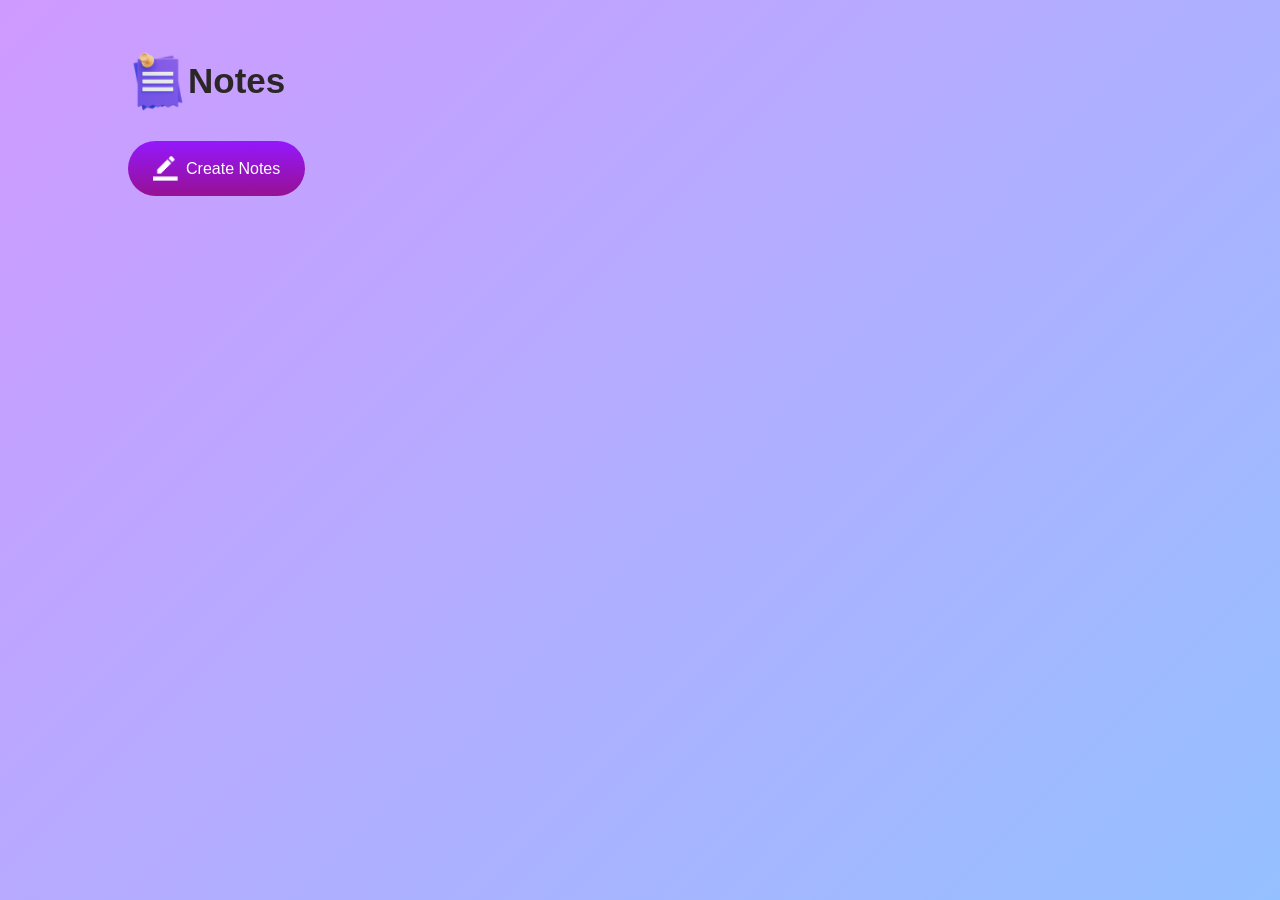
<file: index.html>
<!DOCTYPE html>
<html lang="en">
<head>
  <meta charset="UTF-8">
  <meta name="viewport" content="width=device-width, initial-scale=1.0">
  <title>Notes App</title>
  <link rel="stylesheet" href="style.css">
</head>
<body>
  
  <div class="container">
    <h1><img src="images/notes.png">Notes</h1>
    <button class="btn"><img src="images/edit.png">Create Notes</button>
    <div class="notes-container">
      <!-- <p contenteditable="true" class="input-box">
          <img src="images/delete.png">
        </p> -->
    </div>
  </div>
  
  <script src="script.js"></script>
</body>
</html>
</file>
<file: style.css>
* {
  margin: 0;
  padding: 0;
  font-family: 'poppins', sans-serif;
  box-sizing: border-box;
}

.container {
  width: 100%;
  min-height: 100vh;
  background: linear-gradient(135deg, #cf9aff, #95c0ff);
  color: #2c2727;
  padding-top: 4%;
  padding-left: 10%;
}

.container h1 {
  display: flex;
  align-items: center;
  font-size: 35px;
  font-weight: 600;
}

.container h1 img {
  width: 60px;
}

.container button img {
  width: 25px;
  margin-right: 8px;
}

.container button {
  display: flex;
  align-items: center;
  background: linear-gradient(#9418fd, #971094);
  color: #fff;
  font-size: 16px;
  outline: 0;
  border: 0;
  border-radius: 40px;
  padding: 15px 25px;
  margin: 30px 0 20px;
  cursor: pointer;
}

.input-box {
  position: relative;
  width: 100%;
  max-width: 500px;
  min-height: 150px;
  background: #fff;
  color: #333;
  padding: 20px;
  margin: 20px 0;
  outline: none;
  border-radius: 5px;
}

.input-box img {
  width: 25px;
  position: absolute;
  bottom: 15px;
  right: 15px;
  cursor: pointer;
}

@media (max-width: 600px) {
  .container {
    padding: 6% 4%;
  }

  .container h1 {
    font-size: 28px;
  }

  .container button {
    font-size: 14px;
    padding: 12px 20px;
  }

  .input-box {
    min-height: 120px;
    padding: 15px;
  }
}
</file>
